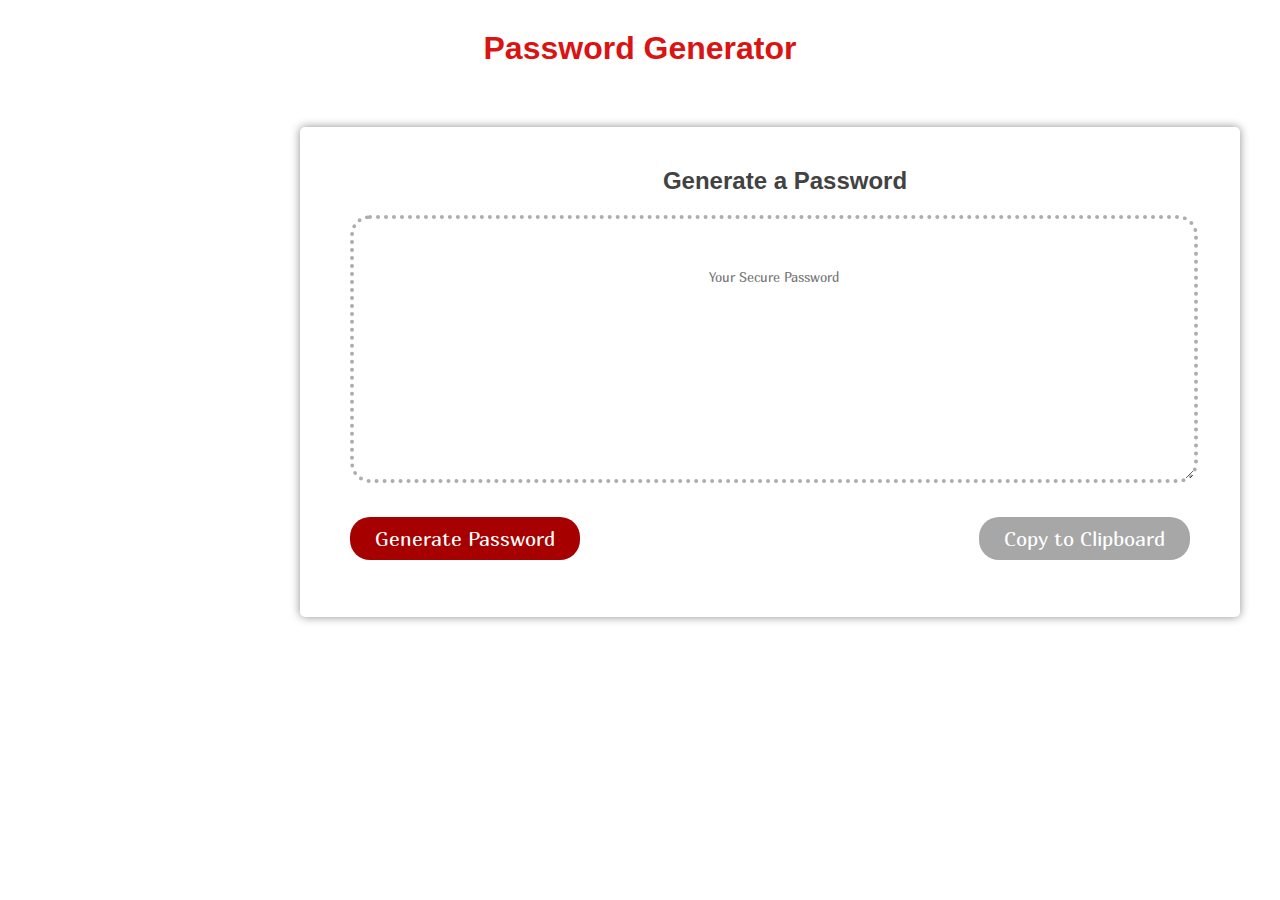
<file: index.html>
<!DOCTYPE html>
<html lang="en">

<head>
  <meta charset="UTF-8" />
  <meta name="viewport" content="width=device-width, initial-scale=1.0" />
  <meta http-equiv="X-UA-Compatible" content="ie=edge" />
  <title>Password Generator</title>
  <link rel="stylesheet" href="styles.css">
  <link href="https://fonts.googleapis.com/css?family=Marmelad&display=swap" rel="stylesheet">
</head>

<body>
    <div class = "mobile-version desktop-desktop">
        <h1 id = "heading-title">Password Generator</h1>
        <div class ="line-title"></div>
    </div>
    <div class="wrapper-mobile container-desktop">
      <div class="desktop-1 container">
        <h2 id = "heading-main">Generate a Password</h2>
          <textarea readonly name="random" id="gen-password" placeholder="Your Secure Password"
            aria-label="Generated Password" value=></textarea>
          <div class="desktop-2 buttons">
            <button class=" genButton button-mobile" id="generate">Generate Password</button>
            <button class="copyButton copy-mobile" onclick="" id="copy">Copy to Clipboard</button>
          </div>
      </div>
    </div>
  <script src="script.js"></script>
</body>
</html>
</file>
<file: styles.css>
@media (min-width: 320px) and (max-width: 480px) {

    body{
        padding: 0px;
        margin: auto;
    }
    
    
    #heading-title {
        text-align: center;
        font-family: 'Marmelad', sans-serif;
        color: rgb(218, 19, 19);
        font-weight: 25px; 
        font-size: 20px;
        margin-top: 10%;
    }


    .line-title{
        height: 1px;
        background: rgb(255, 255, 255);
        width: 55%;
        margin: auto;
        box-shadow: 1px 1px 2px rgb(70, 69, 69);
    }
    
    #heading-main{
        font-family: 'Marmelad', sans-serif;
        color: rgb(0, 126, 6);
        font-size: 100%;
        text-align: center;
        margin-bottom: 20%;
        margin-top: 5%;
    }

    .container{
        width: 50%;
        height: 100%;
        border-radius: 10%;
        padding: 5% 10%;
        margin: auto;
        box-shadow: 0 0 10px rgb(143, 143, 143);
        margin-top: 15%;
        background: rgb(255, 255, 255);
    }

    #gen-password{
        height: 50%;
        border: 3px dotted rgb(173, 173, 173);
        border-radius: 20px;
        padding: 10% 5%;
    }
    
        
    .wrapper-mobile{
        margin-top: 20px;
        max-width: 100%;
        height: 350px;
        border-radius: 5px;
        background: white;
    }
        
    .buttons{
        display: flex;
        margin-top: 10%;
    }
        
    .button-mobile{
        border:0px;
        background: rgb(167, 0, 0);
        color: white;
        font-family: 'Marmelad', sans-serif;
        font-size: 10px;
        border-radius: 10px;
        padding: 5px 5px 5px 5px; 
        cursor: pointer;
        margin-right: 10%;
        box-shadow: 0 0 10px rgb(66, 66, 66);
    }
        
    .copy-mobile{
        padding: 10px 25px 10px 25px; 
        background: rgb(0, 126, 6);
        border:0px;
        color: white;
        font-family: 'Marmelad', sans-serif;
        font-size: 10px;
        border-radius: 10px;
        padding: 5px 5px 5px 5px;
        cursor: pointer;
        box-shadow: 0 0 10px rgb(143, 143, 143);
    }
        
    
}

@media (min-width: 1000px) {

    body{
        padding: 0px;
        margin: auto;
    }
    
    h1{
        text-align: center;
        font-family: 'Orbitron', sans-serif;
        color: rgb(218, 19, 19);
        font-weight: 35px;
        margin-top: 30px;
    }
    
    h2{
        margin-left: 30px;
        font-family: 'Orbitron', sans-serif;
        color: rgb(66, 66, 66);
        font-weight: 50px;
        text-align: center;
    }


    
    .container-desktop{
        display: flex;
        flex-direction: column;
        margin-left: 300px;
        margin-top: 60px;
        width: 900px;
        height: 450px;
        border-radius: 5px;
        background: white;
        padding: 20px;
        box-shadow: 0 0 10px rgb(143, 143, 143);
    }
    
    .desktop-2{
        display: flex;
        align-items: flex-end;
        justify-content: space-between;
        margin-top: 10px;
        margin-bottom: 30px;
        padding: 20px 30px 30px 30px; 
    }
    
    .genButton{
        border:0px;
        background: rgb(167, 0, 0);
        color: white;
        font-family: 'Marmelad', sans-serif;
        font-size: 20px;
        border-radius: 20px;
        padding: 10px 25px 10px 25px; 
        cursor: pointer;
    }

    .button-mouse{
        border:0px;
        background: rgb(17, 17, 17);
        color: rgb(206, 1, 1);
        font-family: 'Marmelad', sans-serif;
        font-size: 20px;
        font-weight: 20px;
        border-radius: 20px;
        padding: 10px 25px 10px 25px;
    }
    
    .copyButton{
        padding: 10px 25px 10px 25px; 
        background: rgb(167, 167, 167);
        border:0px;
        color: white;
        font-family: 'Marmelad', sans-serif;
        font-size: 20px;
        padding: 10px 25px 10px 25px;
        border-radius: 20px;
        cursor: pointer;
    }

    .copy-mouse{
        padding: 10px 25px 10px 25px; 
        background: rgb(61, 61, 61);
        border:0px;
        color: white;
        font-family: 'Marmelad', sans-serif;
        font-size: 20px;
        padding: 10px 25px 10px 25px;
        border-radius: 20px;
        cursor: pointer;
    }
    
    textarea{
        height: 200px;
        align-items: center;
        width: 800px;
        margin-left: 30px;
        border: 4px dotted rgb(173, 173, 173);
        border-radius: 20px;
        padding: 50px 20px 10px 20px;
        text-align: center;
        font-family: 'Marmelad', sans-serif;
    }
  
}
</file>
